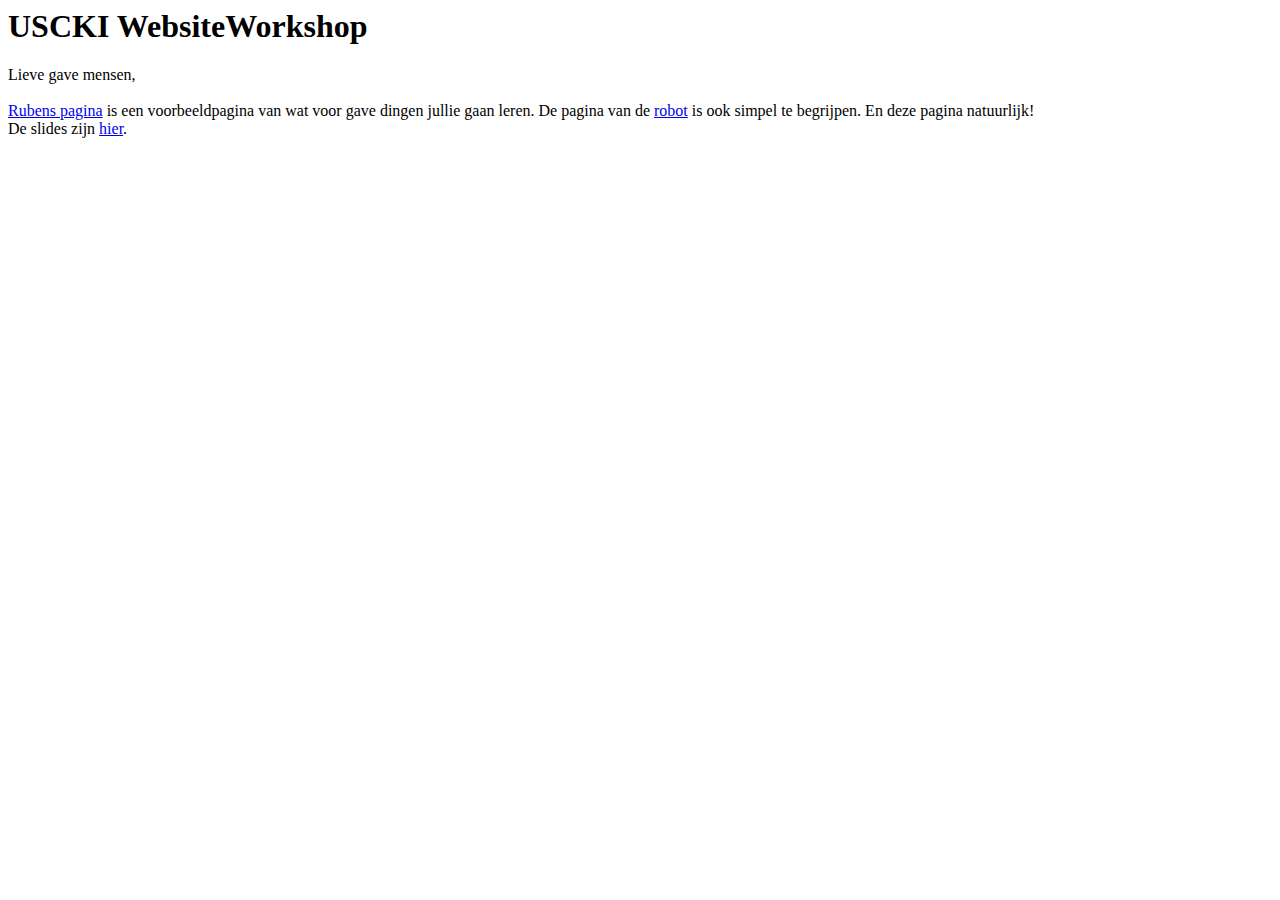
<file: index.html>
<html>
<head><title>USCKI WebsiteWorkshop</title></head>
<body>
  <h1>USCKI WebsiteWorkshop</h1>
  <p>
    Lieve gave mensen,<br>
    <br>
    <a href="ruben.html">Rubens pagina</a> is een voorbeeldpagina van wat voor gave dingen jullie gaan leren. 
    De pagina van de <a href="http://robot.uscki.nl">robot</a> is ook simpel te begrijpen. En deze pagina natuurlijk!<br>
    De slides zijn <a href="http://uscki.github.io/slides/">hier</a>.<br>
    <br>
  </p>
</body>
</html>
</file>
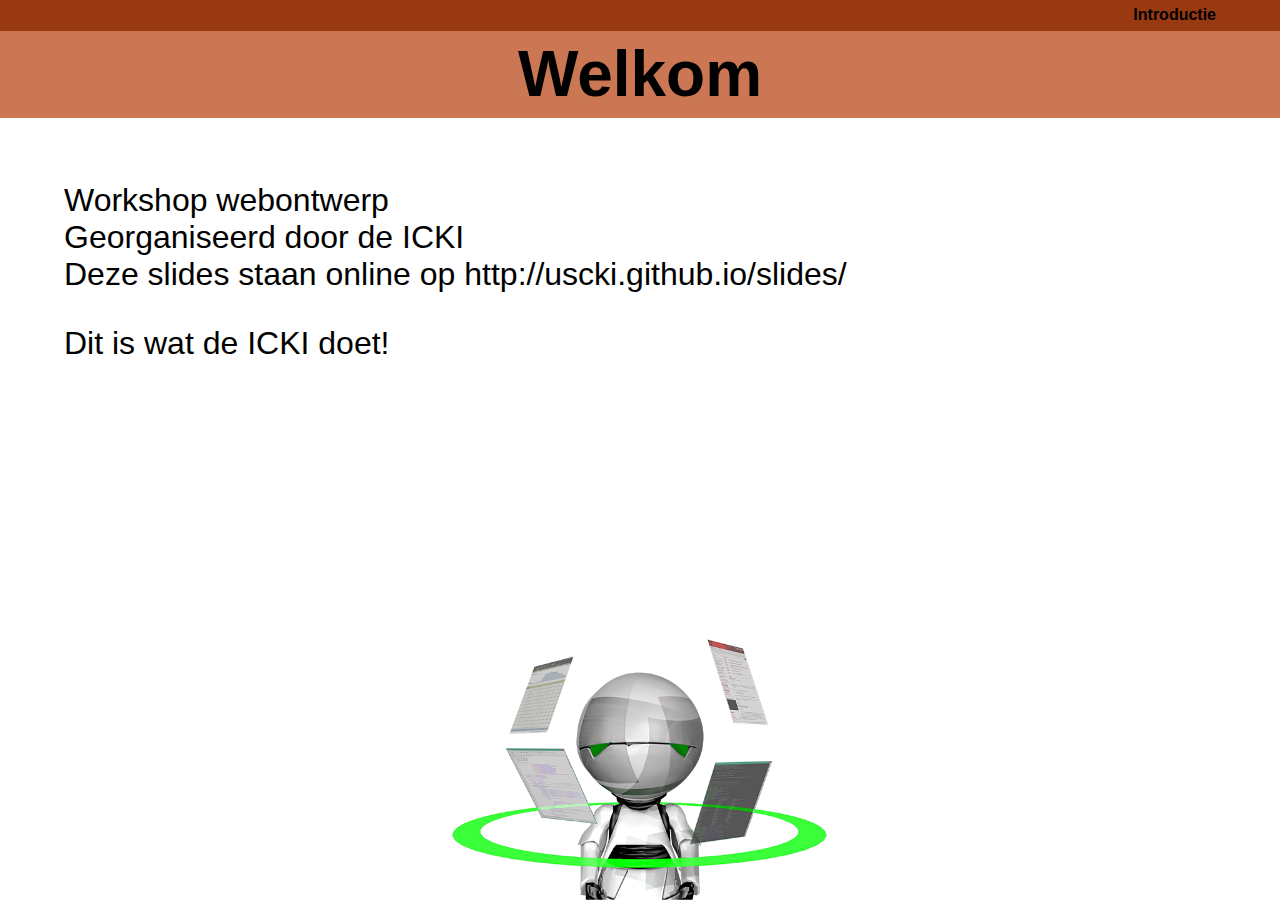
<file: slides/index.html>
<html>
	<head>
		<meta http-equiv="refresh" content="0;url=1_welkom.xml" />
		<script type="text/javascript">window.location.href="1_welkom.xml";</script>
	</head>
	<body>
		Je wordt doorverwezen naar de slides. Klik <a href="1_welkom.xml">hier</a> als dat niet gebeurt.
	</body>
</html>
</file>
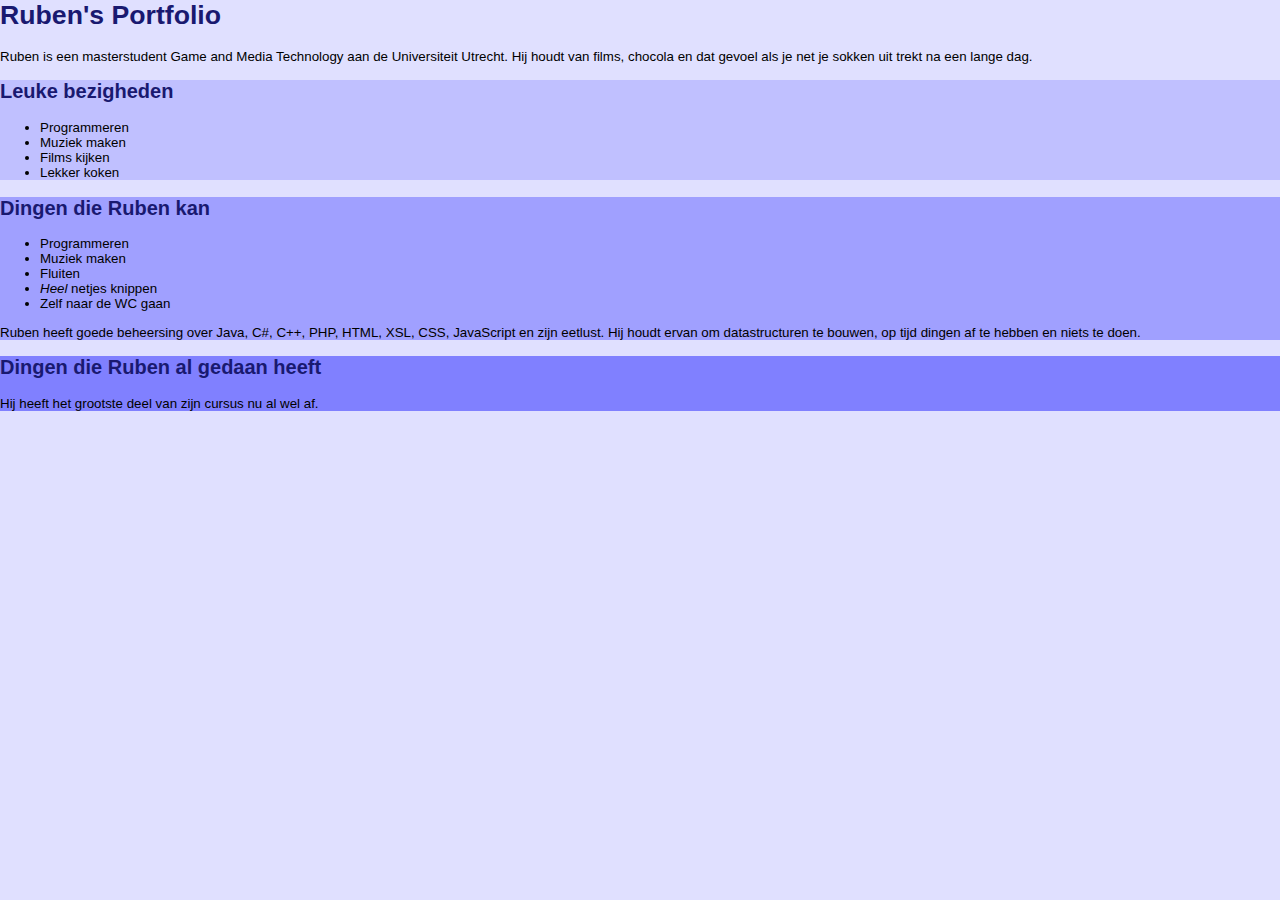
<file: ruben.html>
<html>
  <head>
    <title>Portfolio</title>
    <link rel="stylesheet" type="text/css" href="blauwig.css" />
  </head>
  <body>
    <h1>Ruben's Portfolio</h1>
    <p>Ruben is een masterstudent Game and Media Technology aan de Universiteit Utrecht. Hij houdt van films, chocola en
    dat gevoel als je net je sokken uit trekt na een lange dag.</p>
    <div class="bezigheden">
      <h2>Leuke bezigheden</h2>
      <ul>
        <li>Programmeren</li>
        <li>Muziek maken</li>
        <li>Films kijken</li>
        <li>Lekker koken</li>
      </ul>
    </div>
    <div class="kunsten">
      <h2>Dingen die Ruben kan</h2>
      <ul>
        <li>Programmeren</li>
        <li>Muziek maken</li>
        <li>Fluiten</li>
        <li><i>Heel</i> netjes knippen</li>
        <li>Zelf naar de WC gaan</li>
      </ul>
      <p>Ruben heeft goede beheersing over Java, C#, C++, PHP, HTML, XSL, CSS, JavaScript en zijn eetlust. Hij houdt ervan
      om datastructuren te bouwen, op tijd dingen af te hebben en niets te doen.</p>
      </p>
    </div>
    <div class="gedaan">
      <h2>Dingen die Ruben al gedaan heeft</h2>
      <p>Hij heeft het grootste deel van zijn cursus nu al wel af.</p>
    </div>
  </body>
</html>
</file>
<file: blauwig.css>
body {
	font-family: Verdana, Arial, sans-serif;
	font-size: 10pt;
	background-color: #E0E0FF;
	margin: 0px;
}

h1 {
	font-family: Arial Black, Arial, sans-serif;
	font-size: 2em;
	font-weight: bold;
	color: midnightblue;
}

h2 {
	font-family: Arial Black, Arial, sans-serif;
	font-size: 1.5em;
	font-weight: bold;
	color: midnightblue;
}

.bezigheden {
	background-color: #C0C0FF;
}

.kunsten {
	background-color: #A0A0FF;
}

.gedaan {
	background-color: #8080FF;
}
</file>
